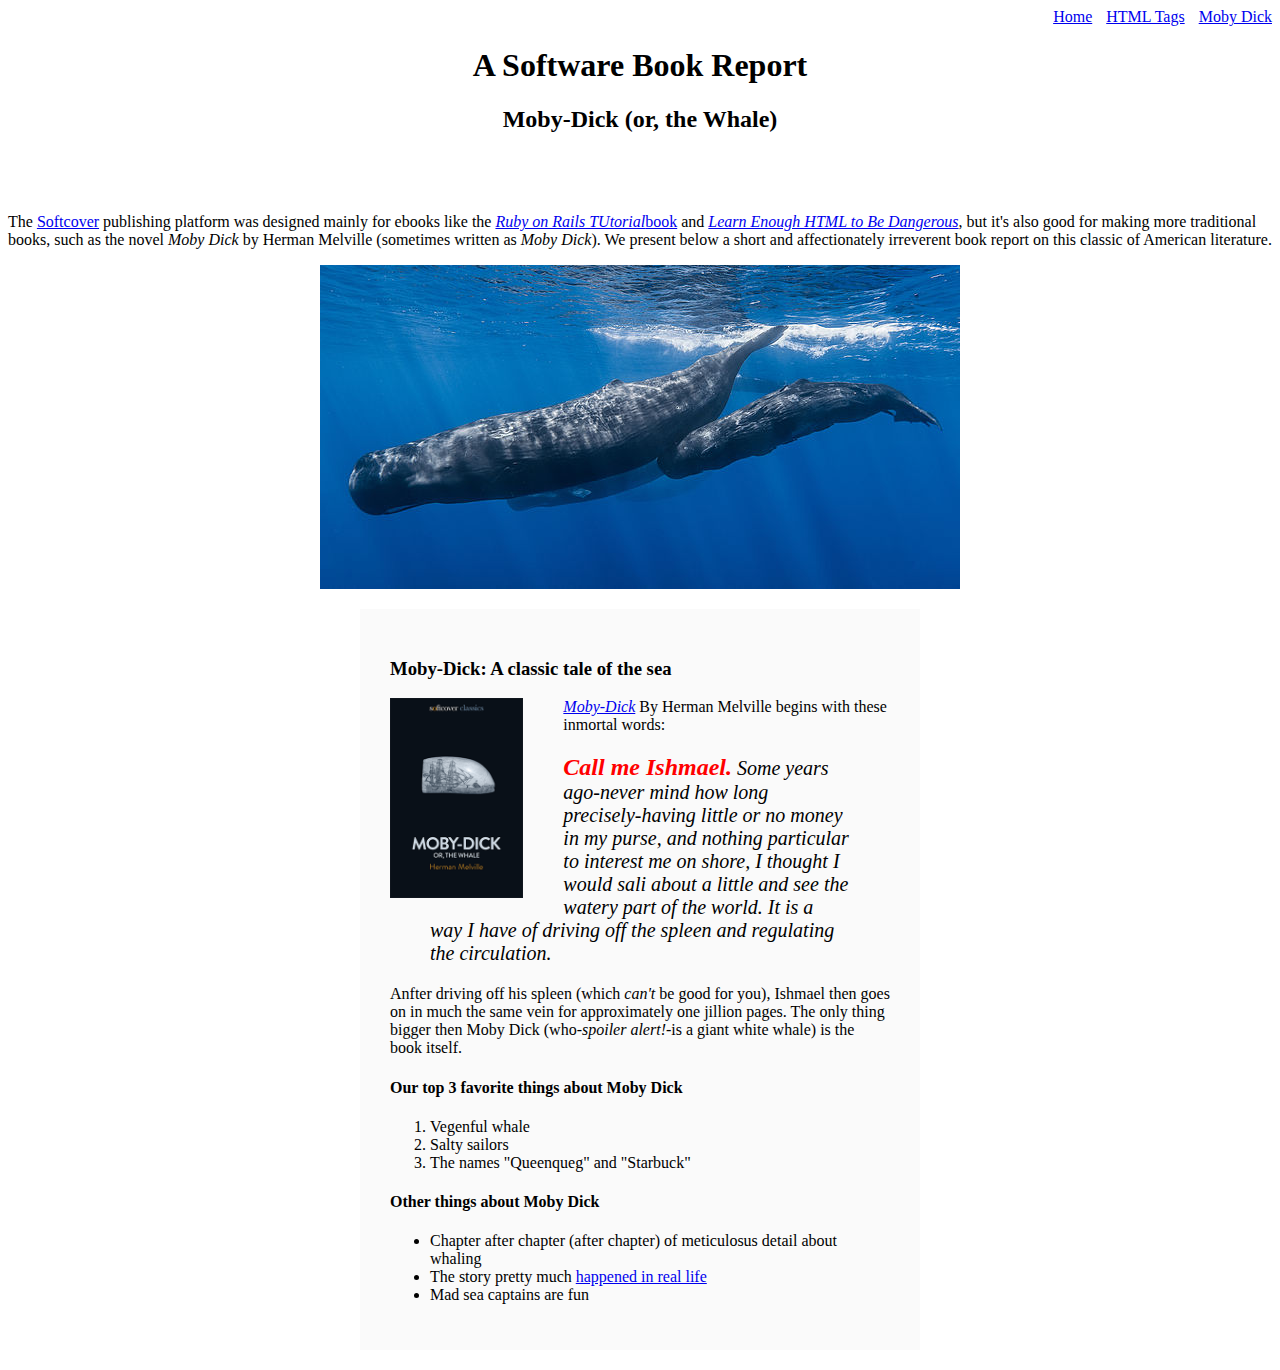
<file: moby_dick.html>
<!DOCTYPE html>
<html lang="en">
<head>
    <title>Moby Dick</title>
    <meta charset="utf-8">    
    <link rel="stylesheet" href="css/main.css">
</head>
<body>   
    <!-- much here to be styled, will do so in last section -->
    <div class="nav-menu">
        <a href="index.html">Home</a>
        <a href="tags.html" class="nav-spacing">HTML Tags</a>
        <a href="moby_dick.html" class="nav-spacing">Moby Dick</a>        
    </div>
    <header style="text-align: center; margin: 0 0 80px;">        
        <h1 style="text-align: center">A Software Book Report</h1>
        <h2 style="text-align: center">Moby-Dick (or, the Whale)</h2>
    </header>    
    <div>
        <p>
            The <a href="https://www.softcover.io">Softcover</a> publishing platform was designed mainly for ebooks like the 
            <a href="https://railstutorial.org/book"><em>Ruby on Rails TUtorial</em>book</a> and
            <a href="https://learnenough.com.html"><em>Learn Enough HTML to Be Dangerous</em></a>, but it's also good for making
            more traditional books, such as the novel <em>Moby Dick</em> by Herman Melville (sometimes written as <em>Moby Dick</em>).
            We present below a short and affectionately irreverent book report on this classic of American literature.
        </p>
    </div>
    <a href="https://commons.wikimedia.org/wiki/File:Sperm_whale_pod.jpg">
        <img src="images/sperm_whales.jpg" alt="Sperm whale" style="display: block; margin: 0 auto;"></a>
    <div style="width: 500px; margin: 20px auto; padding: 30px; background-color: #FAFAFA;">
        <h3> Moby-Dick: A classic tale of the sea</h3>
        <a href="https://www.softcover.io/read/6070fb03/moby-dick" target="_blank" rel="noopener">
            <img src="images/moby_dick.png" alt="Moby Dick" height="200px" style="float: left; margin: 0 40px 0 0">
        </a>
        <p>
            <a href="https://www.softcover.io/read/6070fb03/moby-dick" target="_blank" rel="noopener"><em>Moby-Dick</em></a>
            By Herman Melville begins with these inmortal words:
        </p>
        <blockquote style="font-style: italic; font-size: 20px">
            <p>
                <span style="font-style: norma; font-size: 24px; font-weight: bold; color: #F00">Call me Ishmael.</span> 
                Some years ago-never mind how long precisely-having little or no money in my purse, 
                and nothing particular to interest me on shore, I thought I would sali about a little and see the watery part of the world.
                It is a way I have of driving off the spleen and regulating the circulation.
            </p>
        </blockquote>
        <p>
            Anfter driving off his spleen (which <em>can't</em> be good for you), Ishmael then goes on in much the same vein for 
            approximately one jillion pages. The only thing bigger then Moby Dick (who-<em>spoiler alert!</em>-is a giant white whale)
            is the book itself.
        </p>    
        <h4>Our top 3 favorite things about Moby Dick</h4>
        <ol>
            <li>Vegenful whale</li>
            <li>Salty sailors</li>
            <li>The names "Queenqueg" and "Starbuck"</li>
        </ol>    
        <h4>Other things about Moby Dick</h4>
        <ul>
            <li>Chapter after chapter (after chapter) of meticulosus detail about whaling</li>
            <li>The story pretty much <a href="https://en.wikipedia.org/wiki/Essex_(whaleship)" 
            target="_blank" rel="noopener">happened in real life</a></li>
            <li>Mad sea captains are fun</li>
        </ul>                
    </div>    
</body>
</html>
</file>
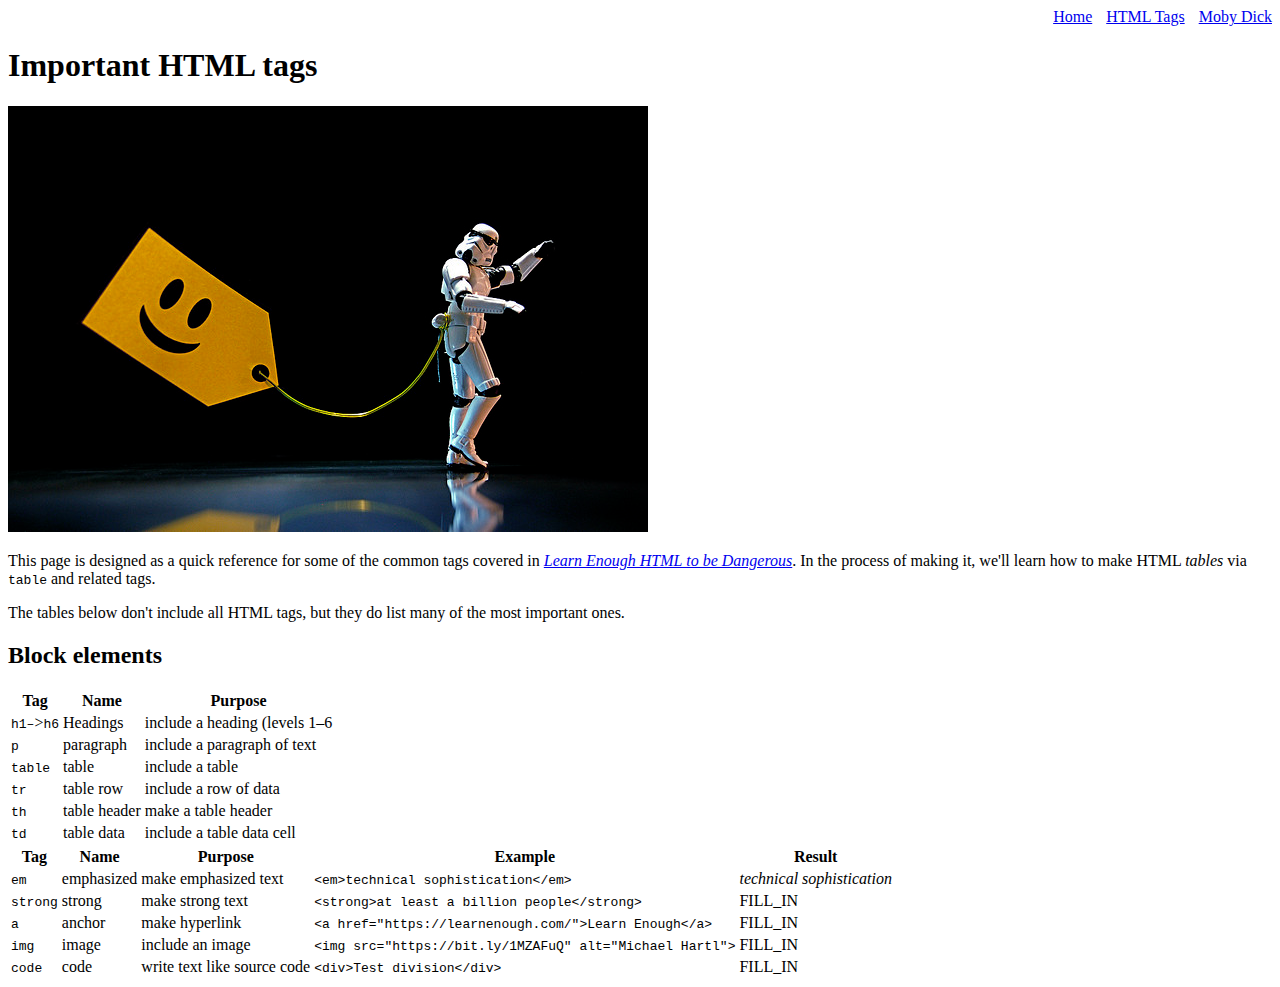
<file: tags.html>
<!DOCTYPE html>
<html>
<head>
    <title>HTML Tags</title>
    <meta charset="utf-8">
    <link rel="stylesheet" href="css/main.css">
</head>
<body>
    <div class="nav-menu">
        <a href="index.html">Home</a>
        <a href="tags.html" class="nav-spacing">HTML Tags</a>
        <a href="moby_dick.html" class="nav-spacing">Moby Dick</a>        
    </div>
    <h1>Important HTML tags</h1>
    <img src="images/astronaut_tagged.jpg" alt="Tagged Astronaut">
    <p>
        This page is designed as a quick reference for some of the common tags covered in <a href="https://learnenough.com/html">
            <em>Learn Enough HTML to be Dangerous</em></a>. In the process of making it, we'll learn how to make HTML <em>tables</em>
            via <code>table</code> and related tags.
    </p>
    <p>
        The tables below don't include all HTML tags, but they do list many of the most important ones.
    </p>
    <h2>Block elements</h2>
    <table>
        <tr>
            <th>Tag</th>
            <th>Name</th>
            <th>Purpose</th>
        </tr>
        <tr>
            <td><code>h1&ndash;</code>><code>h6</code></td>
            <td>Headings</td>
            <td>include a heading (levels 1&ndash;6</td>
        </tr>
        <tr>
            <td><code>p</code></td>
            <td>paragraph</td>
            <td>include a paragraph of text</td>
        </tr>
        <tr>
            <td><code>table</code></td>
            <td>table</td>
            <td>include a table</td>
        </tr>
        <tr>
            <td><code>tr</code></td>
            <td>table row</td>
            <td>include a row of data</td>
        </tr>
        <tr>
            <td><code>th</code></td>
            <td>table header</td>
            <td>make a table header</td>
        </tr>
        <tr>
            <td><code>td</code></td>
            <td>table data</td>
            <td>include a table data cell</td>
        </tr>
    </table>
    <table>
        <tr>
            <th>Tag</th>
            <th>Name</th>
            <th>Purpose</th>
            <th>Example</th>
            <th>Result</th>
        </tr>
        <tr>
            <td><code>em</code></td>
            <td>emphasized</td>
            <td>make emphasized text</td>
            <td><code>&lt;em&gt;technical sophistication&lt;/em&gt;</code></td>
            <td><em>technical sophistication</em></td>
        </tr>
        <tr>
            <td><code>strong</code></td>
            <td>strong</td>
            <td>make strong text</td>
            <td><code>&lt;strong&gt;at least a billion people&lt;/strong&gt;</code></td>
            <td>FILL_IN</td>
        </tr>
        <tr>
            <td><code>a</code></td>
            <td>anchor</td>
            <td>make hyperlink</td>
            <td><code>&lt;a href="https://learnenough.com/"&gt;Learn Enough&lt;/a&gt;</code></td>
            <td>FILL_IN</td>
        </tr>
        <tr>
            <td><code>img</code></td>
            <td>image</td>
            <td>include an image</td>
            <td><code>&lt;img src="https://bit.ly/1MZAFuQ" alt="Michael Hartl"&gt;</code></td>
            <td>FILL_IN</td>
        </tr>
        <tr>
            <td><code>code</code></td>
            <td>code</td>
            <td>write text like source code</td>
            <td><code>&lt;div&gt;Test division&lt;/div&gt;</code></td>
            <td>FILL_IN</td>
        </tr>
    </table>
</body>
</html>
</file>
<file: css/main.css>
.nav-spacing{
    margin: 0 0 0 10px;
}
.nav-menu {
    text-align: right;
}
</file>
